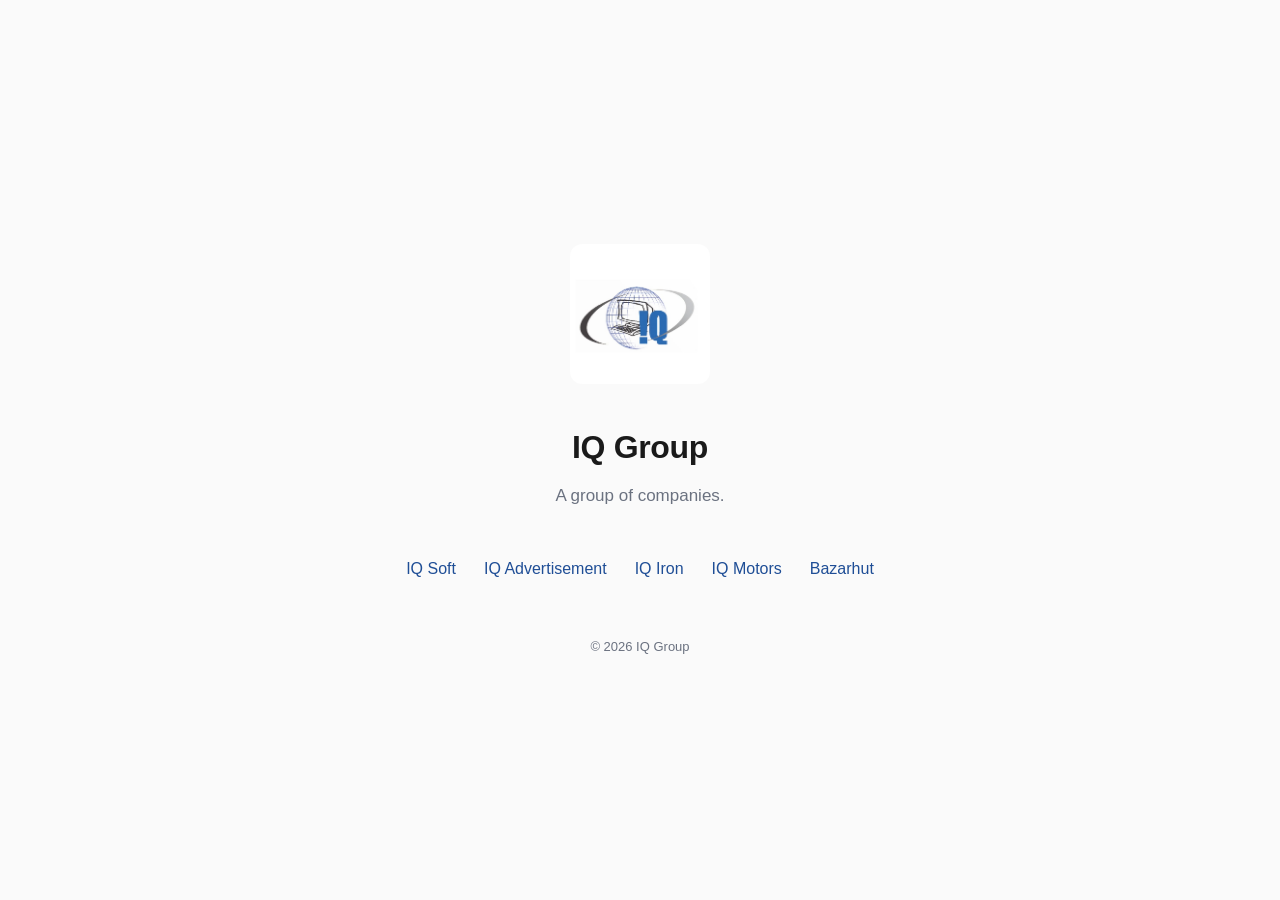
<file: index.html>
<!DOCTYPE html>
<html lang="en">
<head>
<meta charset="UTF-8">
<meta name="viewport" content="width=device-width, initial-scale=1.0">
<title>IQ Group</title>
<meta name="description" content="IQ Group — a group of companies.">
<link rel="icon" href="/favicon.ico" sizes="any">
<link rel="icon" type="image/png" href="/assets/favicon.png">
<link rel="stylesheet" href="/assets/style.css">
</head>
<body>

<div class="wrap">
  <img class="logo" src="/assets/logo.jpg" alt="IQ Group logo" width="140" height="140">

  <h1>IQ Group</h1>
  <p class="tagline">A group of companies.</p>

  <ul class="links">
    <li><a href="/iq-soft">IQ Soft</a></li>
    <li><a href="/iq-advertisement">IQ Advertisement</a></li>
    <li><a href="/iq-iron">IQ Iron</a></li>
    <li><a href="/iq-motors">IQ Motors</a></li>
    <li><a href="/bazarhut">Bazarhut</a></li>
  </ul>

  <footer>&copy; 2026 IQ Group</footer>
</div>

</body>
</html>
</file>
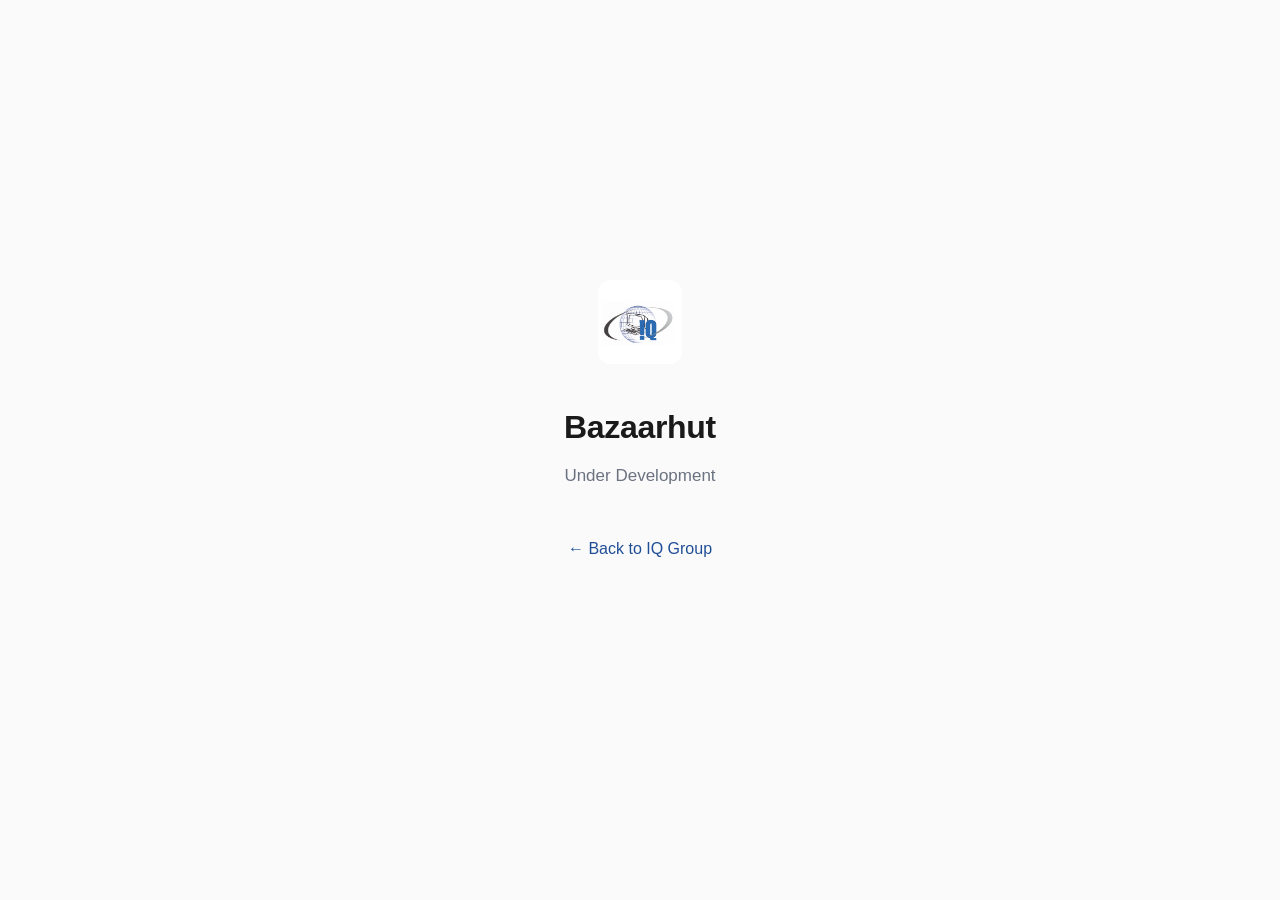
<file: bazaarhut/index.html>
<!DOCTYPE html>
<html lang="en">
<head>
<meta charset="UTF-8">
<meta name="viewport" content="width=device-width, initial-scale=1.0">
<title>Bazaarhut — IQ Group</title>
<meta name="description" content="Bazaarhut — under development.">
<link rel="icon" href="/favicon.ico" sizes="any">
<link rel="icon" type="image/png" href="/assets/favicon.png">
<link rel="stylesheet" href="/assets/style.css">
</head>
<body>

<div class="wrap">
  <a class="logo-link" href="/" aria-label="Back to IQ Group home">
    <img class="logo logo-sm" src="/assets/logo.jpg" alt="IQ Group logo" width="84" height="84">
  </a>

  <h1>Bazaarhut</h1>
  <p class="status">Under Development</p>

  <a class="back-link" href="/">&larr; Back to IQ Group</a>
</div>

</body>
</html>
</file>
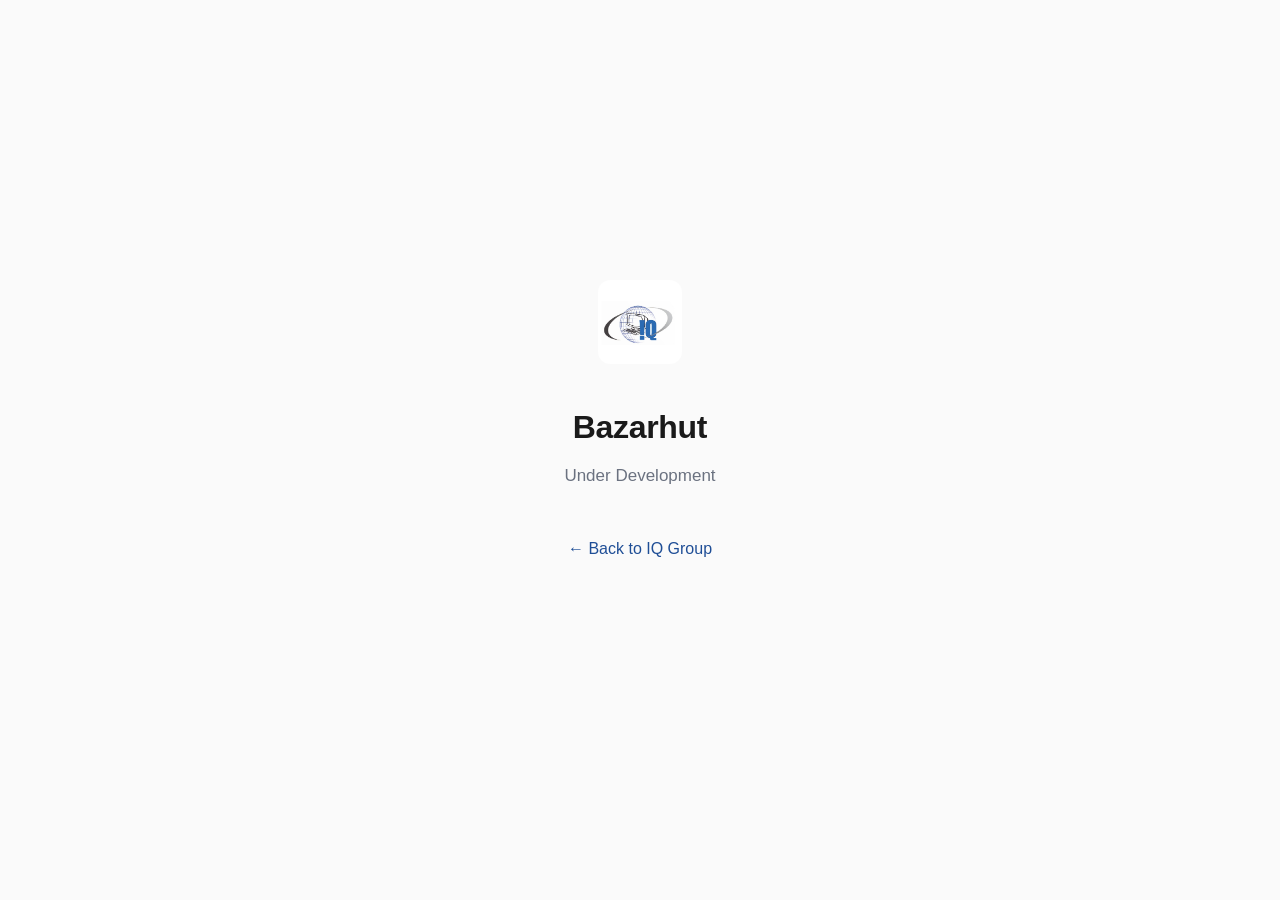
<file: bazarhut/index.html>
<!DOCTYPE html>
<html lang="en">
<head>
<meta charset="UTF-8">
<meta name="viewport" content="width=device-width, initial-scale=1.0">
<title>Bazarhut — IQ Group</title>
<meta name="description" content="Bazarhut — under development.">
<link rel="icon" href="/favicon.ico" sizes="any">
<link rel="icon" type="image/png" href="/assets/favicon.png">
<link rel="stylesheet" href="/assets/style.css">
</head>
<body>

<div class="wrap">
  <a class="logo-link" href="/" aria-label="Back to IQ Group home">
    <img class="logo logo-sm" src="/assets/logo.jpg" alt="IQ Group logo" width="84" height="84">
  </a>

  <h1>Bazarhut</h1>
  <p class="status">Under Development</p>

  <a class="back-link" href="/">&larr; Back to IQ Group</a>
</div>

</body>
</html>
</file>
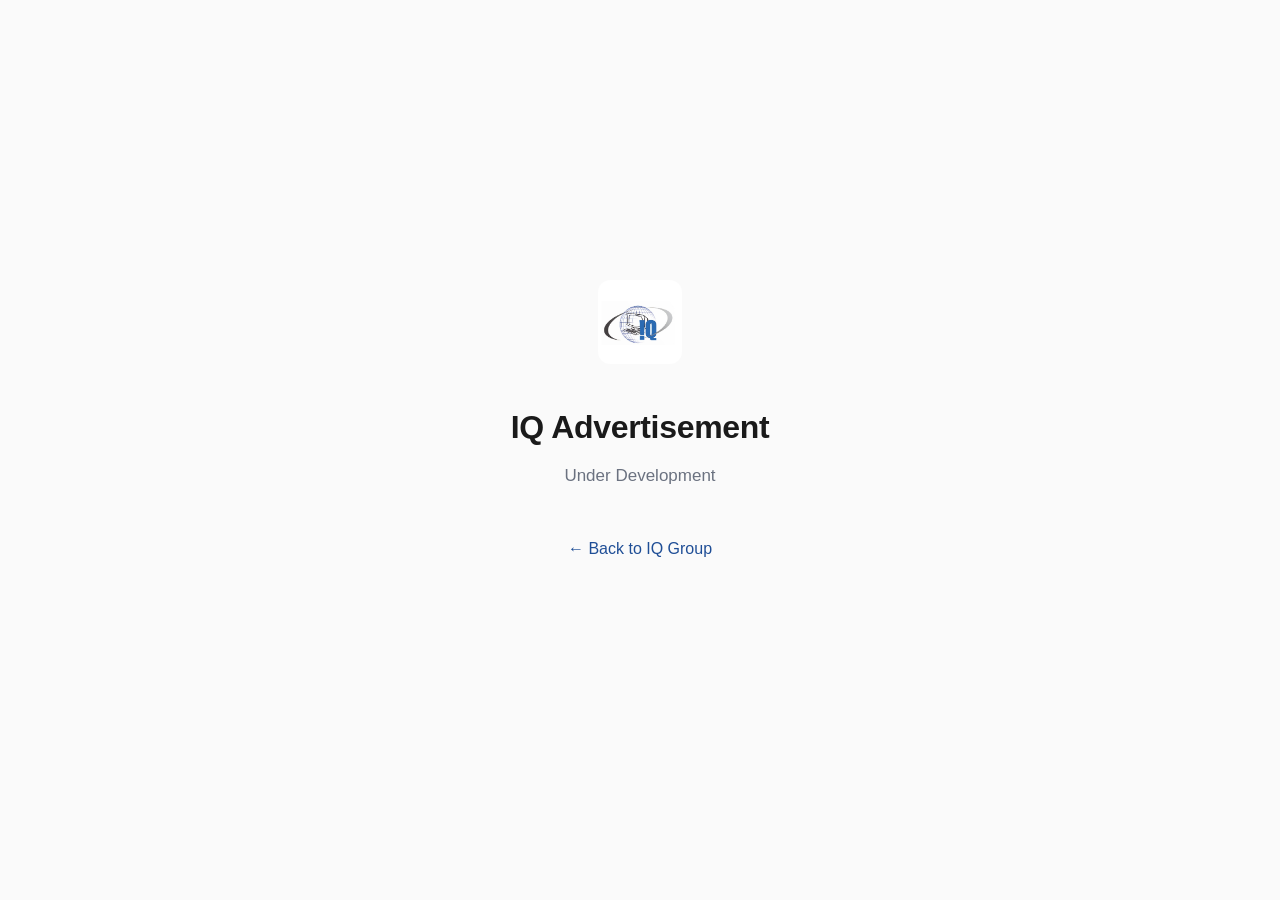
<file: iq-advertisement/index.html>
<!DOCTYPE html>
<html lang="en">
<head>
<meta charset="UTF-8">
<meta name="viewport" content="width=device-width, initial-scale=1.0">
<title>IQ Advertisement — IQ Group</title>
<meta name="description" content="IQ Advertisement — under development.">
<link rel="icon" href="/favicon.ico" sizes="any">
<link rel="icon" type="image/png" href="/assets/favicon.png">
<link rel="stylesheet" href="/assets/style.css">
</head>
<body>

<div class="wrap">
  <a class="logo-link" href="/" aria-label="Back to IQ Group home">
    <img class="logo logo-sm" src="/assets/logo.jpg" alt="IQ Group logo" width="84" height="84">
  </a>

  <h1>IQ Advertisement</h1>
  <p class="status">Under Development</p>

  <a class="back-link" href="/">&larr; Back to IQ Group</a>
</div>

</body>
</html>
</file>
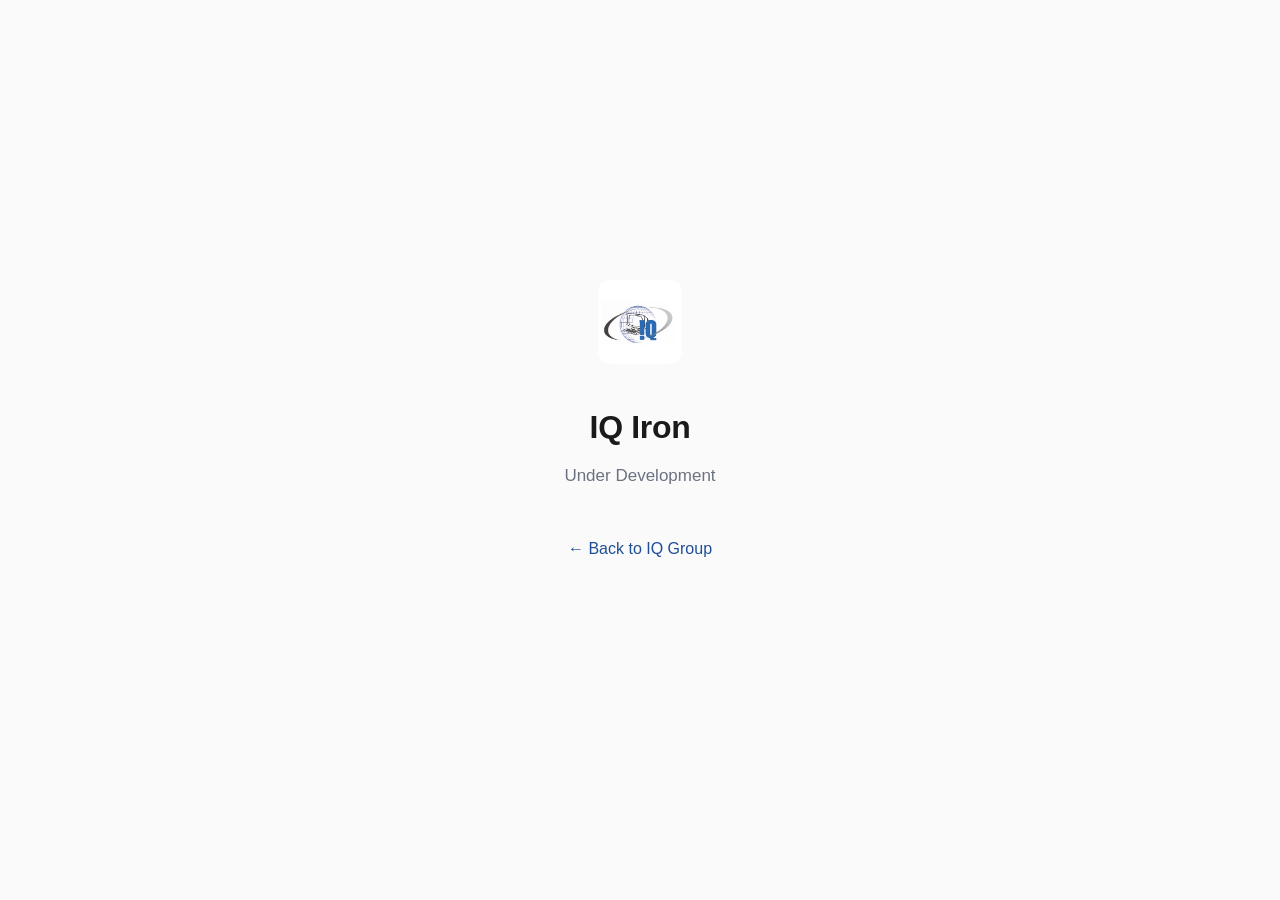
<file: iq-iron/index.html>
<!DOCTYPE html>
<html lang="en">
<head>
<meta charset="UTF-8">
<meta name="viewport" content="width=device-width, initial-scale=1.0">
<title>IQ Iron — IQ Group</title>
<meta name="description" content="IQ Iron — under development.">
<link rel="icon" href="/favicon.ico" sizes="any">
<link rel="icon" type="image/png" href="/assets/favicon.png">
<link rel="stylesheet" href="/assets/style.css">
</head>
<body>

<div class="wrap">
  <a class="logo-link" href="/" aria-label="Back to IQ Group home">
    <img class="logo logo-sm" src="/assets/logo.jpg" alt="IQ Group logo" width="84" height="84">
  </a>

  <h1>IQ Iron</h1>
  <p class="status">Under Development</p>

  <a class="back-link" href="/">&larr; Back to IQ Group</a>
</div>

</body>
</html>
</file>
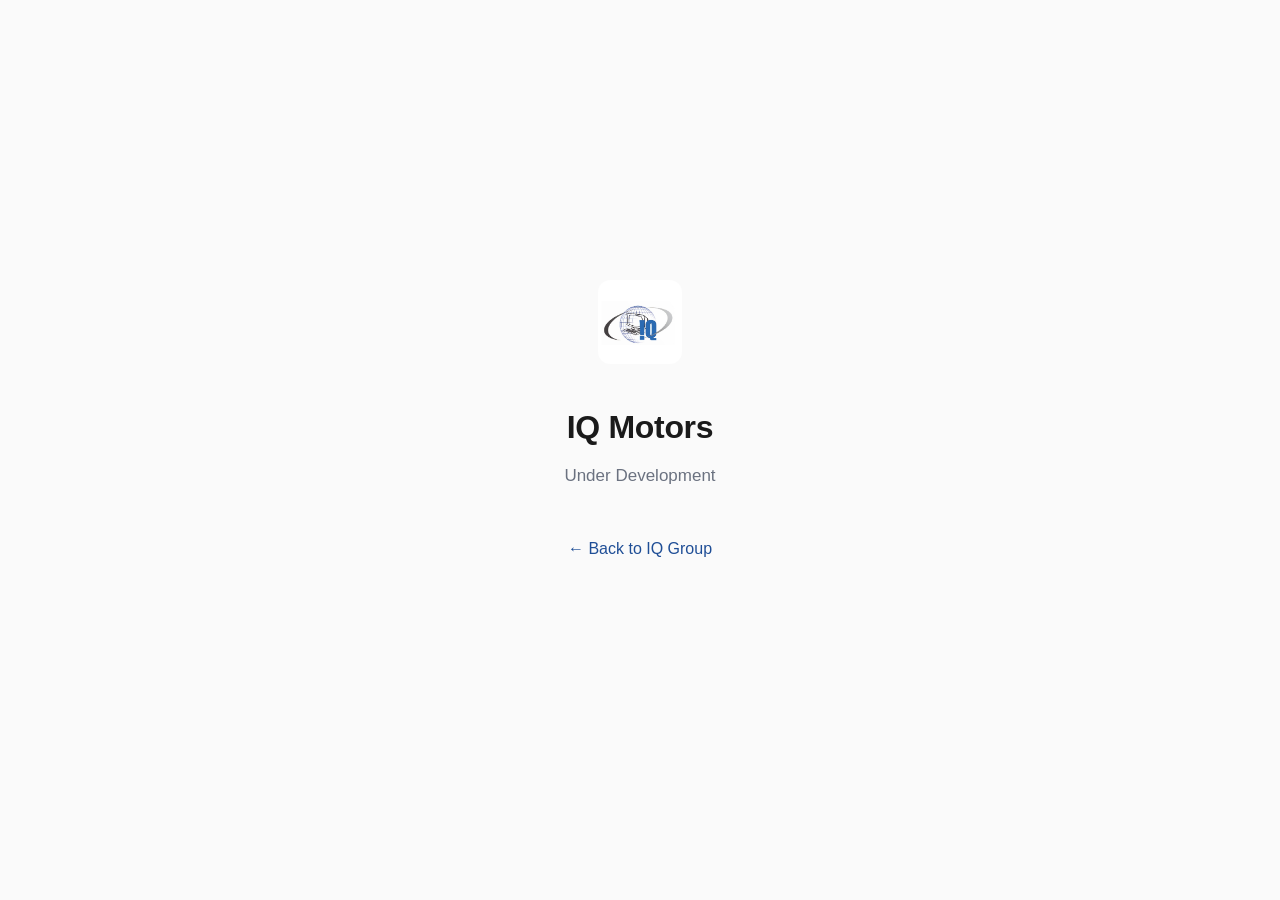
<file: iq-motors/index.html>
<!DOCTYPE html>
<html lang="en">
<head>
<meta charset="UTF-8">
<meta name="viewport" content="width=device-width, initial-scale=1.0">
<title>IQ Motors — IQ Group</title>
<meta name="description" content="IQ Motors — under development.">
<link rel="icon" href="/favicon.ico" sizes="any">
<link rel="icon" type="image/png" href="/assets/favicon.png">
<link rel="stylesheet" href="/assets/style.css">
</head>
<body>

<div class="wrap">
  <a class="logo-link" href="/" aria-label="Back to IQ Group home">
    <img class="logo logo-sm" src="/assets/logo.jpg" alt="IQ Group logo" width="84" height="84">
  </a>

  <h1>IQ Motors</h1>
  <p class="status">Under Development</p>

  <a class="back-link" href="/">&larr; Back to IQ Group</a>
</div>

</body>
</html>
</file>
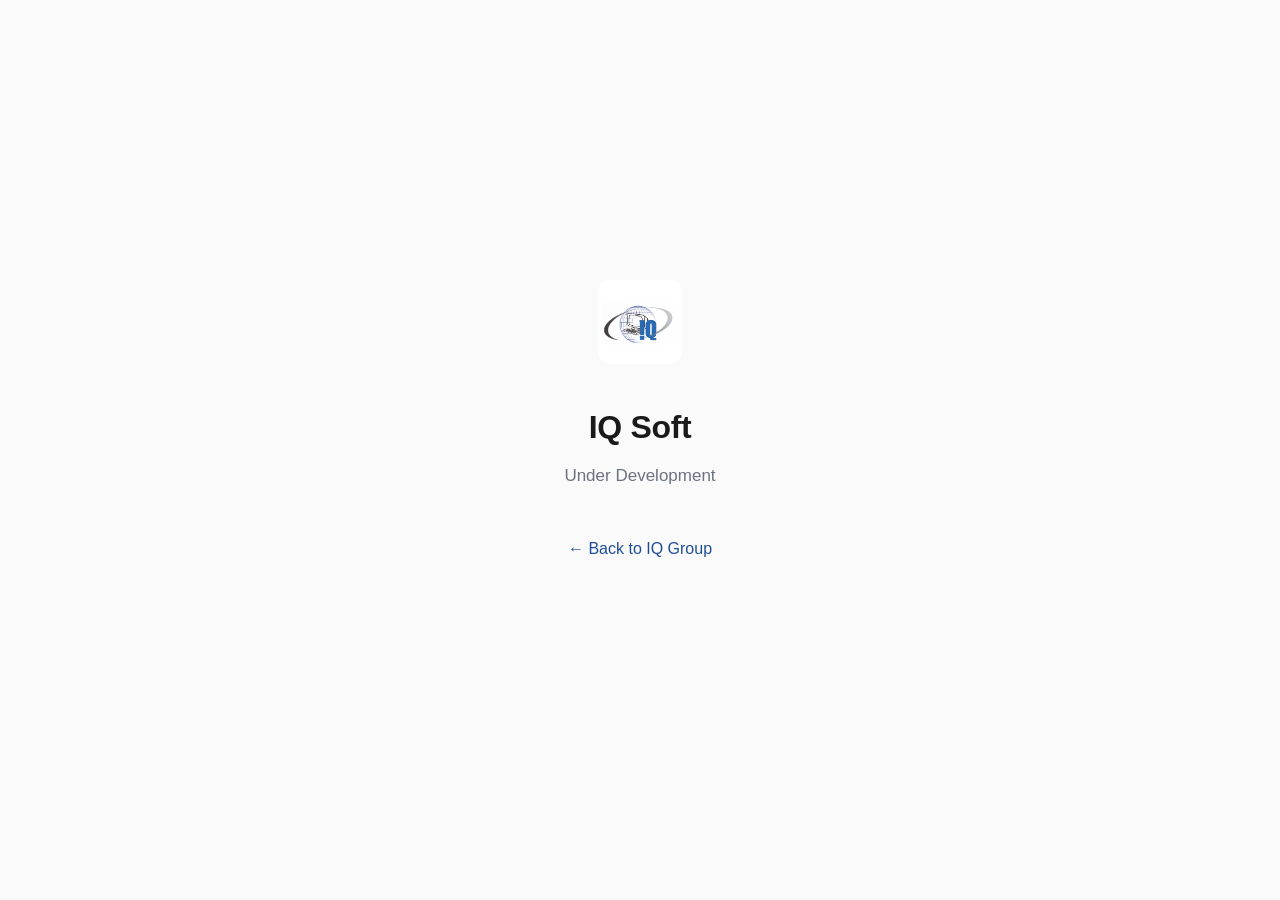
<file: iq-soft/index.html>
<!DOCTYPE html>
<html lang="en">
<head>
<meta charset="UTF-8">
<meta name="viewport" content="width=device-width, initial-scale=1.0">
<title>IQ Soft — IQ Group</title>
<meta name="description" content="IQ Soft — under development.">
<link rel="icon" href="/favicon.ico" sizes="any">
<link rel="icon" type="image/png" href="/assets/favicon.png">
<link rel="stylesheet" href="/assets/style.css">
</head>
<body>

<div class="wrap">
  <a class="logo-link" href="/" aria-label="Back to IQ Group home">
    <img class="logo logo-sm" src="/assets/logo.jpg" alt="IQ Group logo" width="84" height="84">
  </a>

  <h1>IQ Soft</h1>
  <p class="status">Under Development</p>

  <a class="back-link" href="/">&larr; Back to IQ Group</a>
</div>

</body>
</html>
</file>
<file: assets/style.css>
/* IQ Group — shared stylesheet */

:root {
  --blue: #1F4E96;
  --blue-hover: #2B5AA0;
  --gray: #6B7280;
  --bg: #FAFAFA;
  --text: #1A1A1A;
}

* {
  box-sizing: border-box;
}

html, body {
  margin: 0;
  padding: 0;
}

body {
  background: var(--bg);
  color: var(--text);
  font-family: -apple-system, BlinkMacSystemFont, "Segoe UI", Roboto, Helvetica, Arial, sans-serif;
  min-height: 100vh;
  display: flex;
  align-items: center;
  justify-content: center;
  line-height: 1.5;
}

.wrap {
  width: 100%;
  max-width: 640px;
  margin: 0 auto;
  padding: 6rem 1.5rem;
  text-align: center;
}

.logo {
  width: 140px;
  max-width: 40vw;
  height: auto;
  border-radius: 12px;
  margin-bottom: 2rem;
}

.logo-link {
  display: inline-block;
}

.logo-sm {
  width: 84px;
}

h1 {
  font-size: 2rem;
  font-weight: 600;
  letter-spacing: -0.01em;
  margin: 0 0 0.75rem;
  color: var(--text);
}

.tagline {
  font-size: 1.0625rem;
  color: var(--gray);
  margin: 0 0 3rem;
}

.status {
  font-size: 1.0625rem;
  color: var(--gray);
  margin: 0 0 3rem;
}

.links {
  list-style: none;
  margin: 0 0 3.5rem;
  padding: 0;
  display: flex;
  flex-wrap: wrap;
  justify-content: center;
  gap: 0.5rem 1.75rem;
}

.links a {
  color: var(--blue);
  text-decoration: none;
  font-size: 1rem;
  border-bottom: 1px solid transparent;
  padding-bottom: 2px;
  transition: border-color 0.15s ease, color 0.15s ease;
}

.links a:hover,
.links a:focus-visible {
  color: var(--blue-hover);
  border-bottom-color: currentColor;
}

.links a:focus-visible {
  outline: 2px solid var(--blue);
  outline-offset: 4px;
  border-radius: 2px;
}

.back-link {
  display: inline-block;
  color: var(--blue);
  text-decoration: none;
  font-size: 1rem;
  border-bottom: 1px solid transparent;
  padding-bottom: 2px;
  margin-bottom: 3.5rem;
  transition: border-color 0.15s ease, color 0.15s ease;
}

.back-link:hover,
.back-link:focus-visible {
  color: var(--blue-hover);
  border-bottom-color: currentColor;
}

.back-link:focus-visible {
  outline: 2px solid var(--blue);
  outline-offset: 4px;
  border-radius: 2px;
}

footer {
  font-size: 0.8125rem;
  color: var(--gray);
}

@media (max-width: 420px) {
  .wrap {
    padding: 4rem 1.25rem;
  }

  h1 {
    font-size: 1.625rem;
  }
}
</file>
